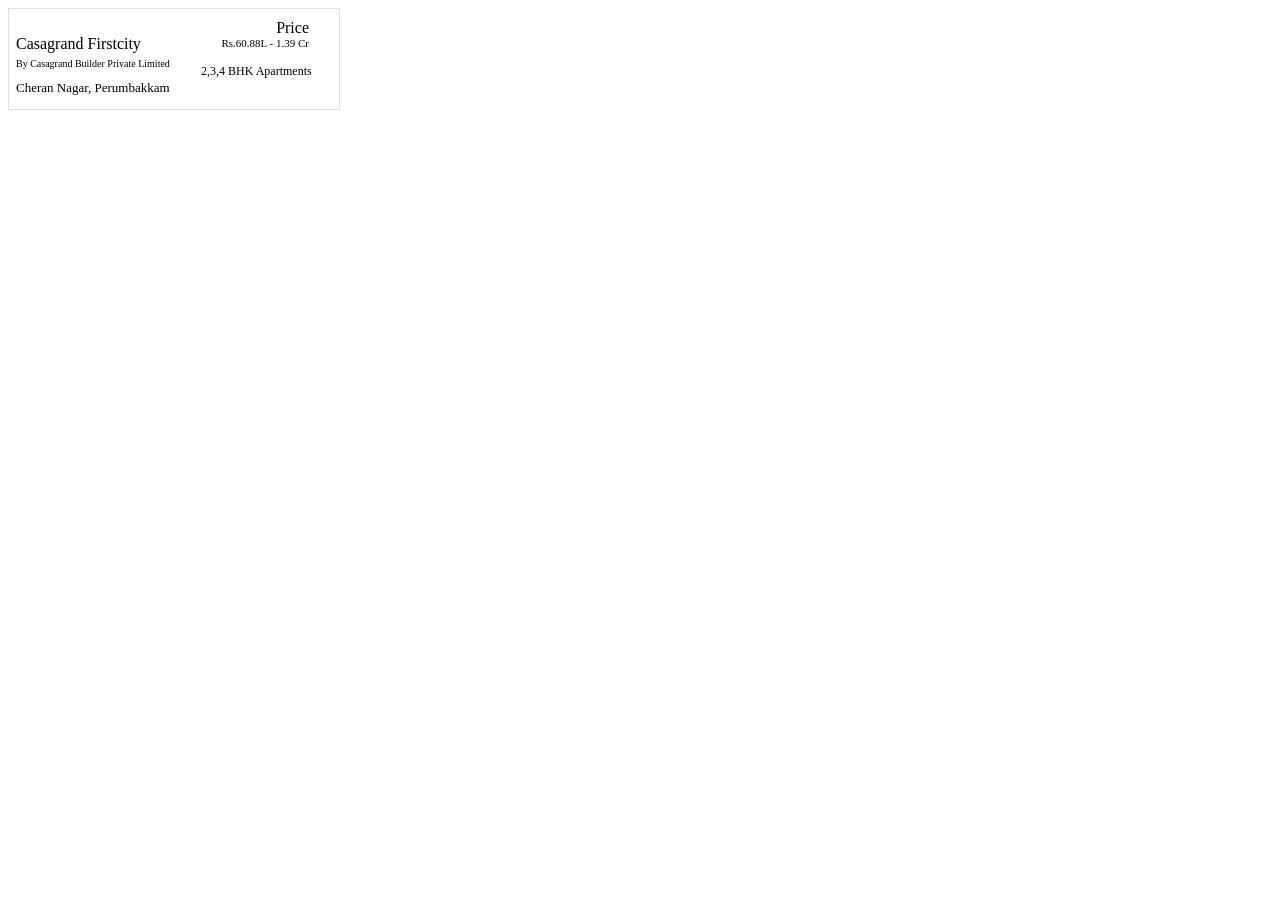
<file: about.html>
<!DOCTYPE html>
<html lang="en">
<head>
    <meta charset="UTF-8">
    <meta http-equiv="X-UA-Compatible" content="IE=edge">
    <meta name="viewport" content="width=device-width, initial-scale=1.0">
    <title>Document</title>
</head>
<body>
    <div class="wrapper" style="    border: 1px solid #dbdddf;
    width: 323px;
    padding-right: 0px;
    padding-left: 7px;
    padding-top: 10px;
    background-color: #fff;">
        <section >
            <div style="width: 185px;
            display: inline-block;
            float: left;
            text-align: left;">
                <h3 style="     font-size: 16px;
                font-family: poppins;
                font-weight: 500;
                margin-bottom: 5px;
                text-align: left;"><a href="https://www.buyhomeschennai.com/builder-tata" style="text-decoration: none;color:#000">Casagrand Firstcity</a></h3>
                <p style="      font-size: 10px;
                margin-top: 0px;
                font-family: poppins;
                text-align: left;">By Casagrand Builder Private Limited</p>
            </div>
            <div style="    text-align: right;
            width: 108px; display: inline-block;">
                <p style="
                margin: 0px;">Price</p>
                <p style="margin-bottom: 15px;
                font-size: 11px;
                font-weight: 500;
                font-family: poppins;
                margin-top: 0px;
                text-align: right;">Rs.60.88L - 1.39 Cr</p>
            </div>
            <div>
                <p style="font-size: 12px;
                font-family: poppins;
                font-weight: 500;
                margin-bottom: 5px;
                text-align: left;
                margin-top: 0px;">2,3,4 BHK Apartments</p>
                <p style="margin-top: -4px;
                font-size: 13px;
                font-family: poppins;
                font-weight: 500;
                text-align: left;">Cheran Nagar, Perumbakkam</p>
            </div>
        </section>
    </div>
</body>
</html>
</file>
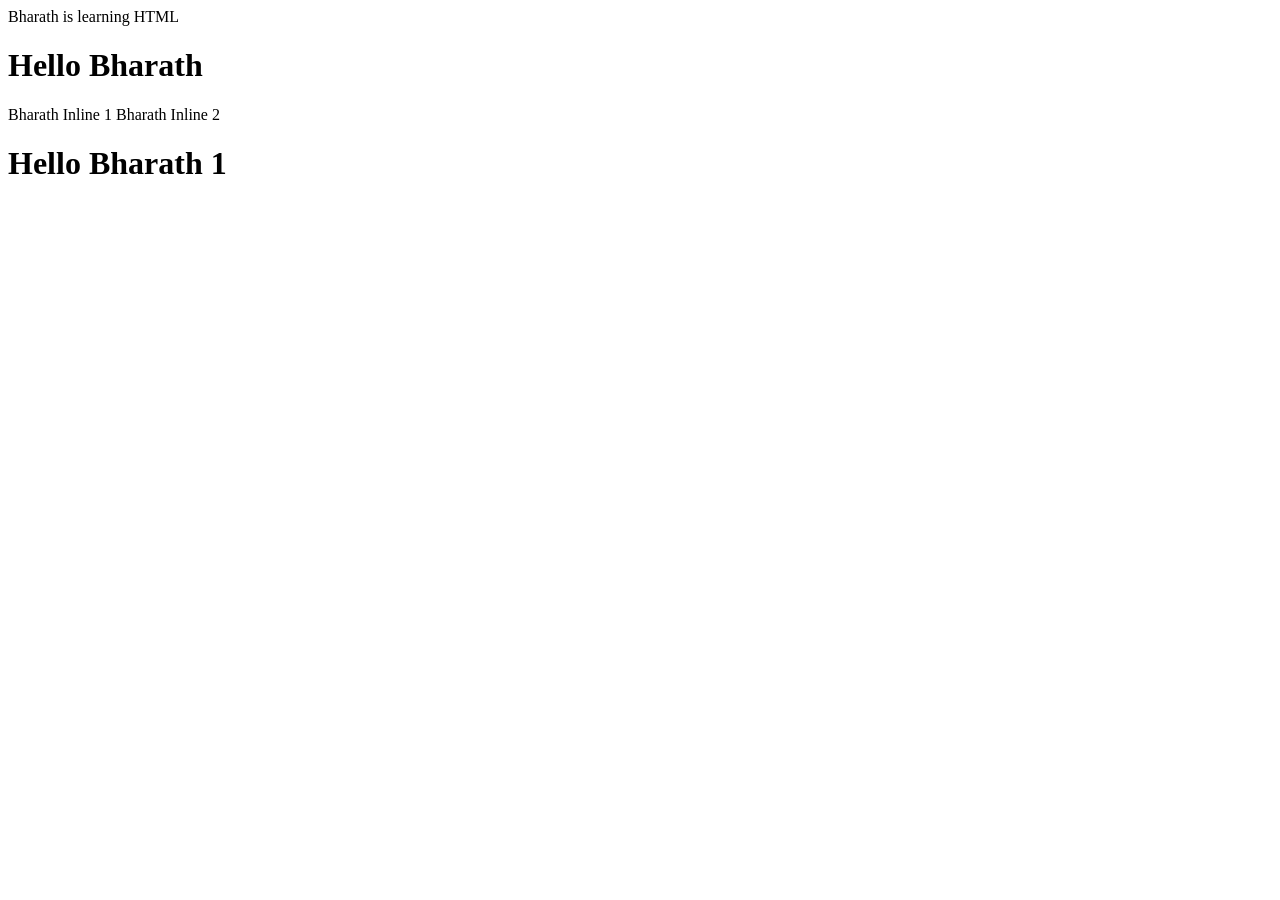
<file: bharath.html>
<!DOCTYPE html>
<html lang="en">
<head>
    <meta charset="UTF-8">
    <meta http-equiv="X-UA-Compatible" content="IE=edge">
    <meta name="viewport" content="width=device-width, initial-scale=1.0">
    <title>Document</title>
</head>
<body>
    Bharath is learning HTML
    <h1>Hello Bharath</h1>
    <span>Bharath Inline 1</span>
    <span>Bharath Inline 2</span>
    <h1>Hello Bharath 1</h1>
</body>
</html>
</file>
